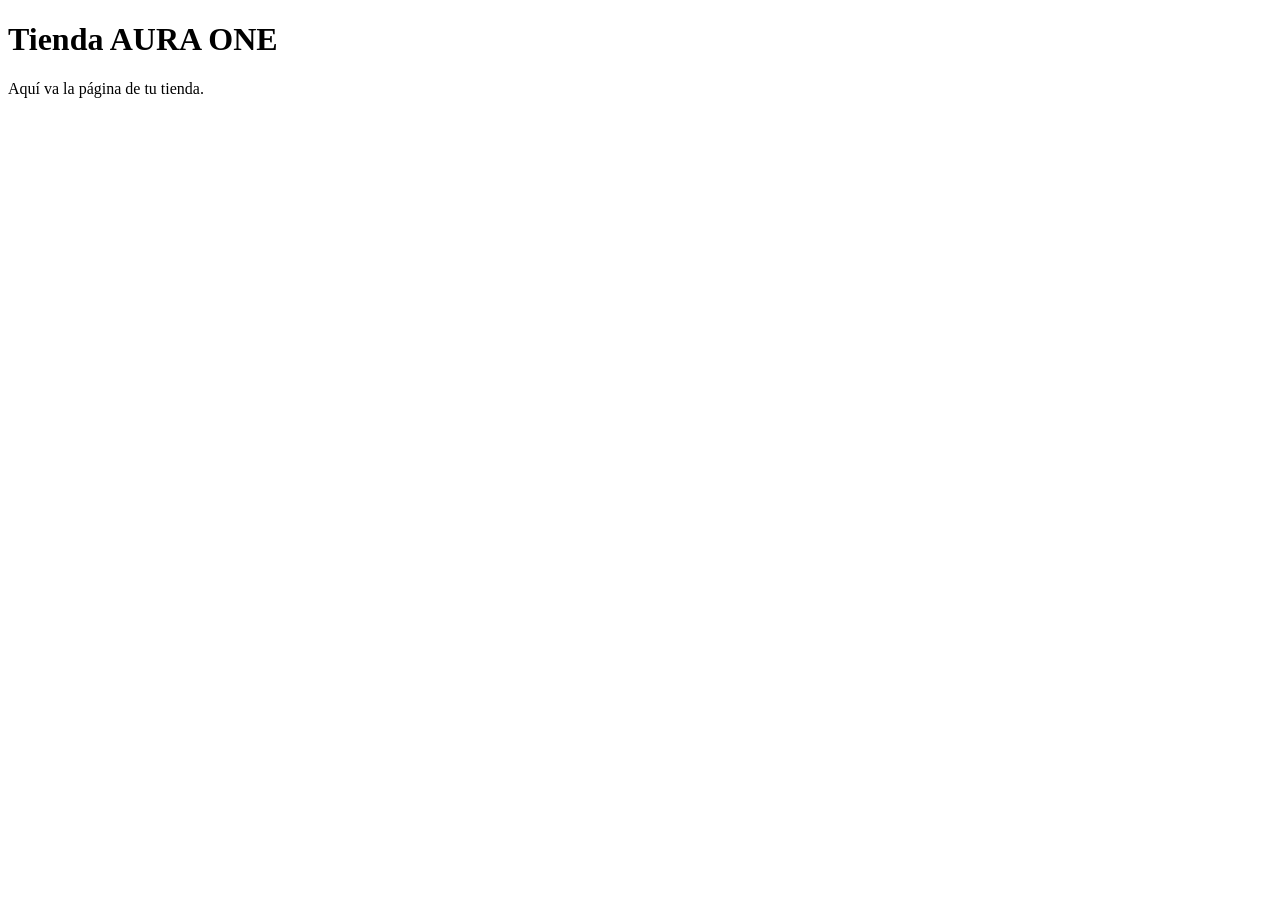
<file: tienda.html>
<!DOCTYPE html>
<html lang="es">

<head>
    <meta charset="UTF-8">
    <meta name="viewport" content="width=device-width, initial-scale=1.0">

    <title>AURA ONE — Tienda</title>
</head>

<body>

<h1>Tienda AURA ONE</h1>

<p>Aquí va la página de tu tienda.</p>

</body>

</html>
</file>
